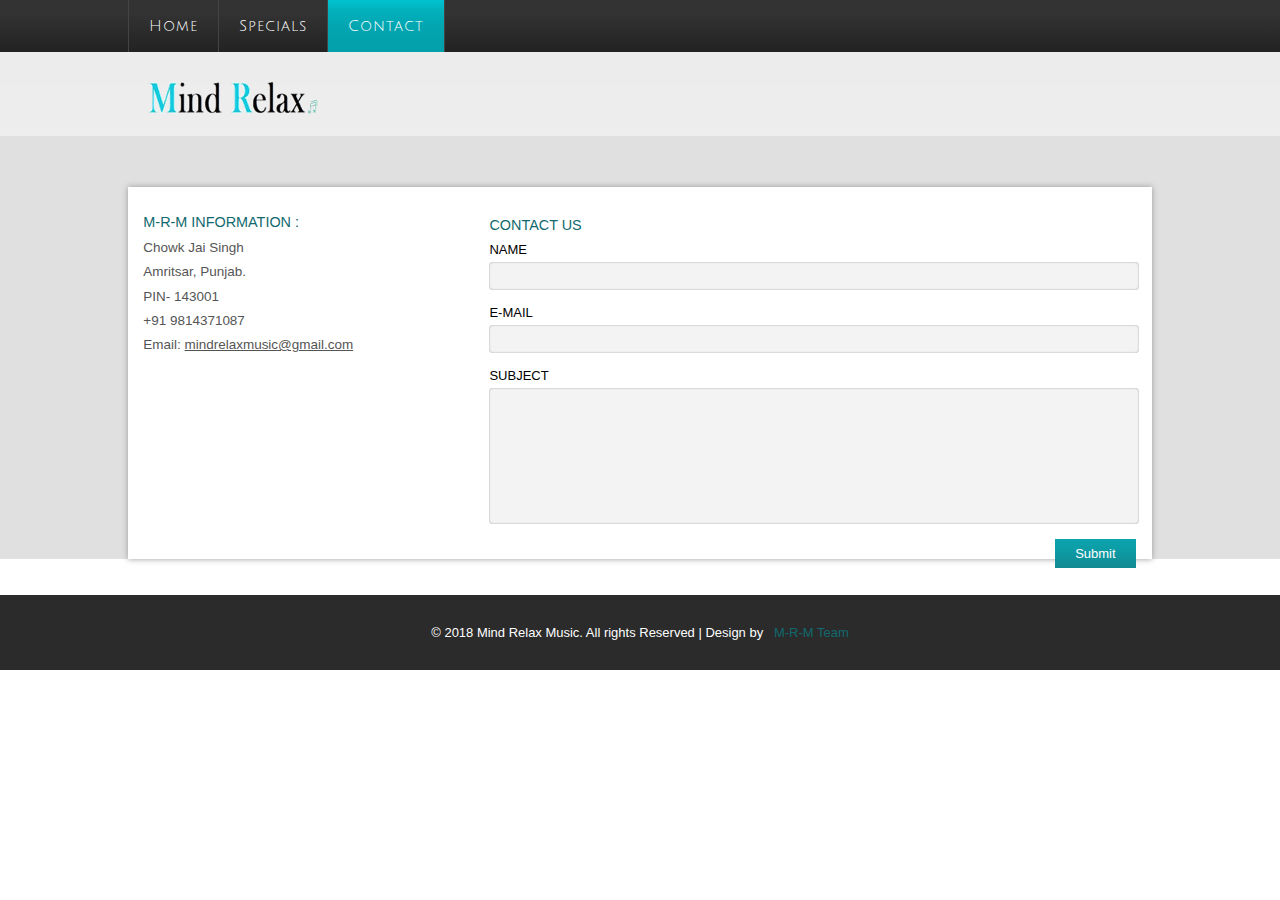
<file: contact.html>
<!DOCTYPE HTML>
<html>
<head>
    <title>Mind Relax Music</title>
<meta http-equiv="Content-Type" content="text/html; charset=utf-8" />
<meta name="viewport" content="width=device-width, initial-scale=1, maximum-scale=1">
<link href="css/style.css" rel="stylesheet" type="text/css" media="all" />
<link href='//fonts.googleapis.com/css?family=Julius+Sans+One' rel='stylesheet' type='text/css'>
</head>
<body>
<div class="menu-bg">
<div class="wrap">
	<div class="menu">
    	<ul class="nav">
           <li><a href="index.html">Home</a></li>
           <!-- <li ><a href="artists.html">Artists</a></li> -->
           <li><a href="specials.html">Specials</a></li>
           <li class="active"><a href="contact.html">Contact</a></li>
        </ul>
	</div>
<!-- 	<div class="soc-icons">
		<ul>
			<li><a href="">Get In Touch&nbsp;</a></li>
			<li><a href=""><img src="images/facebook.png" /></a></li>
			<li><a href=""><img src="images/twitter.png" /></a></li>
			<li><a href=""><img src="images/gplus.png" /></a></li>
		</ul>
	</div> -->
	<div class="clear"></div>
</div>
</div>
<div class="header-bg">
<div class="wrap">
<div class="header">
	<div class="logo">
		<a href="index.html"><img src="images/logo2.png" alt="" title="Mind Relax Music"></a>
	</div>
<!-- 	<div class="shopping_cart">
		<div class="cart">
			<a href="#" title="View my shopping cart" rel="nofollow">
				<strong class="opencart"> </strong>
				<span class="cart_title">Cart</span>
				<span class="no_product">(empty)</span>
			</a>
		</div>
	</div>
	<div class="foot-search">
			<form>
				<input type="text" value="keyword here" onfocus="this.value = '';" onblur="if (this.value == '') {this.value = 'keyword here';}">
				<input type="submit" value="Search">
			  </form>
		  </div> -->
   <div class="clear"></div>
</div>
</div>
</div>
<div class="content-bg">
<div class="wrap">
<div class="main">
<div class="section group">				
		<div class="col span_1_of_3">
 
      		<div class="company_address">
			  	<h3>M-R-M Information :</h3>	
			  	<p>Chowk Jai Singh</p>
				<p>Amritsar, Punjab.</p>
				<p>PIN- 143001</p>
				<p>+91 9814371087</p>
				<p>Email: <a href=""><span>mindrelaxmusic@gmail.com</span></a></p>
			</div>
		</div>				
		<div class="col col1 span_2_of_4">
			  <div class="contact-form">
			  	<h3>Contact Us</h3>
				    <form action="contactsave.html">
				    	<div>
					    	<span><label>NAME</label></span>
					    	<span><input type="text" value="" required=""></span>
					    </div>
					    <div>
					    	<span><label>E-MAIL</label></span>
					    	<span><input type="email" value="" required=""></span>
					    </div>
					 
					    <div>
					    	<span><label>SUBJECT</label></span>
					    	<span><input type="textarea" required=""></span>
					    </div>
					   <div>
					   		<span><input type="submit" value="Submit"></span>
					  </div>
	     	    </form>
		    </div>
  		</div>				
</div>
<div class="clear"></div>
</div>
</div>
</div><br><br>

    <div class="footer1-bg">
        <div class="wrap">
            <div class="copy">
                <p>© 2018 Mind Relax Music. All rights Reserved | Design by &nbsp;
                    <a href="">M-R-M Team</a>
                </p>
            </div>
        </div>
    </div>
</div>
</body>
</html>
</file>
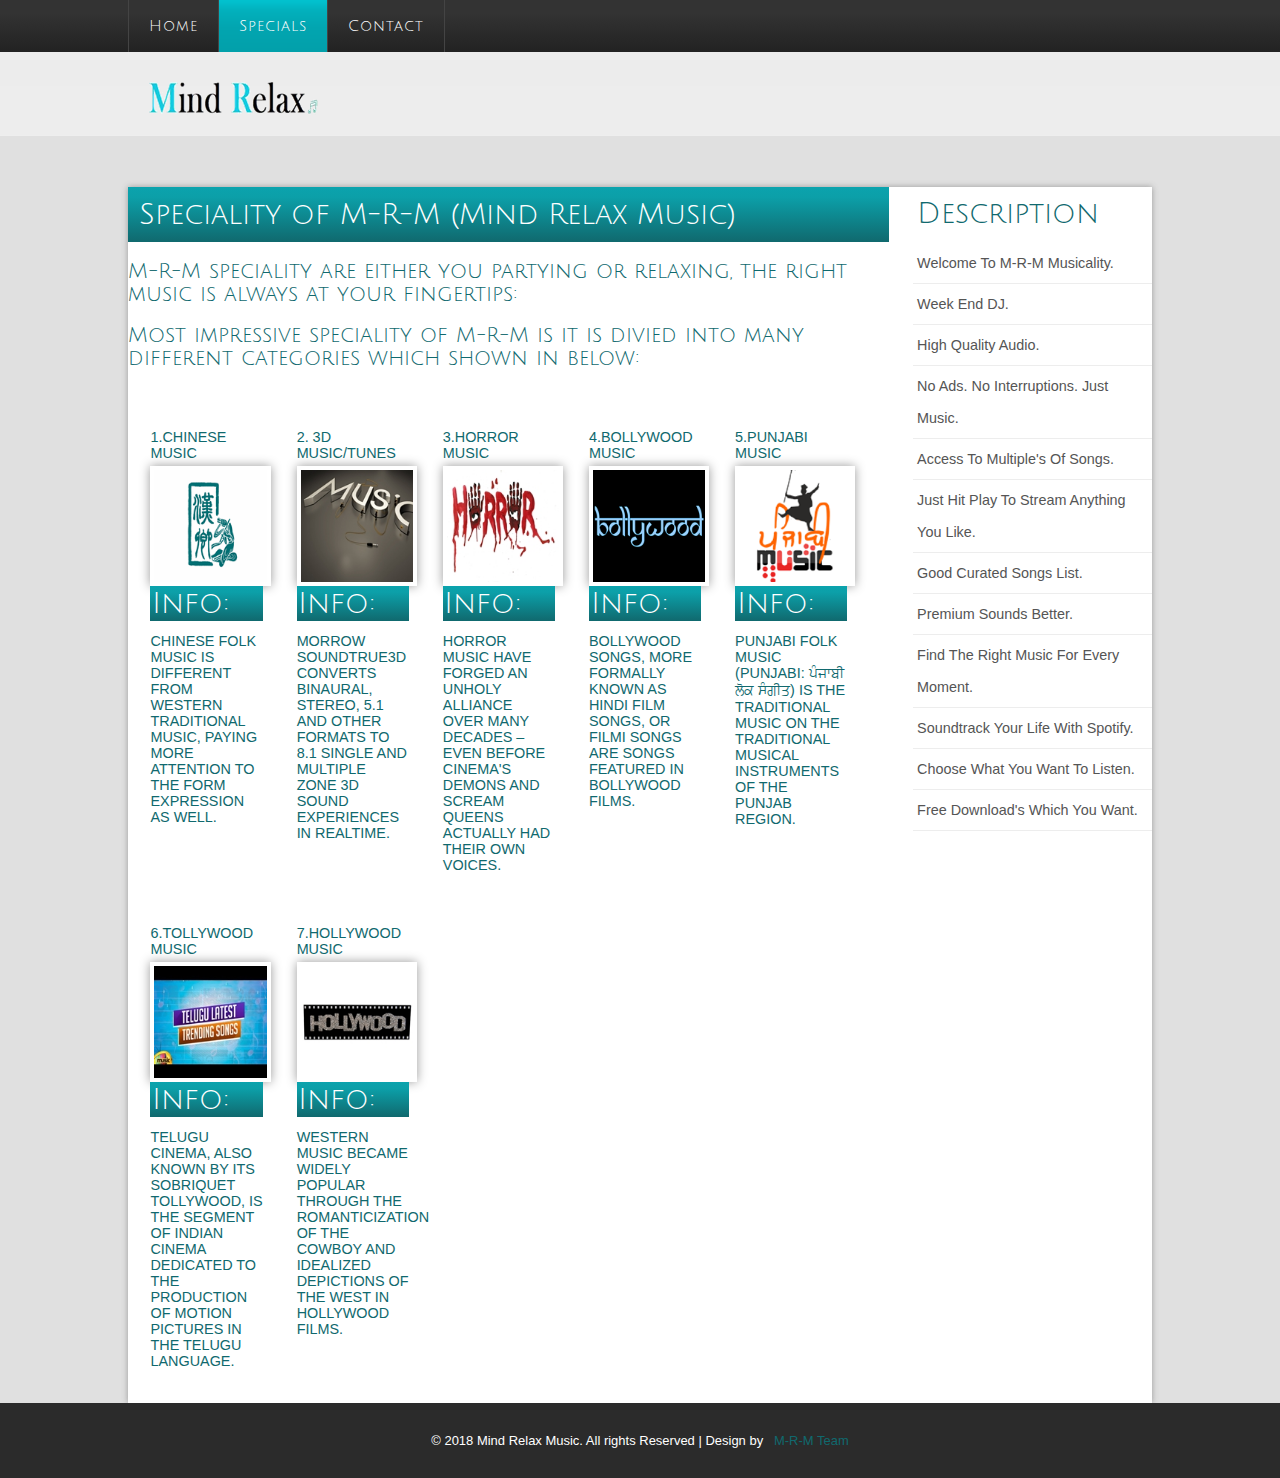
<file: specials.html>
<!DOCTYPE HTML>
<html>
<head>
    <title>Mind Relax Music</title>
        <link rel="shortcut icon" href="/static/images/favicon.ico" />
        
<meta http-equiv="Content-Type" content="text/html; charset=utf-8" />
<meta name="viewport" content="width=device-width, initial-scale=1, maximum-scale=1">
<link href="css/style.css" rel="stylesheet" type="text/css" media="all" />
<link href='//fonts.googleapis.com/css?family=Julius+Sans+One' rel='stylesheet' type='text/css'>
</head>
<body>
<div class="menu-bg">
<div class="wrap">
	<div class="menu">
    	<ul class="nav">
           <li><a href="index.html">Home</a></li>
           <!-- <li><a href="artists.html">Artists</a></li> -->
           <li   class="active"><a href="specials.html">Specials</a></li>
           <li><a href="contact.html">Contact</a></li>
        </ul>
	</div>
	<!-- <div class="soc-icons">
		<ul>
			<li><a href="">Get In Touch&nbsp;</a></li>
			<li><a href=""><img src="images/facebook.png" /></a></li>
			<li><a href=""><img src="images/twitter.png" /></a></li>
			<li><a href=""><img src="images/gplus.png" /></a></li>
		</ul>
	</div> -->
	<div class="clear"></div>
</div>
</div>
<div class="header-bg">
<div class="wrap">
<div class="header">
	<div class="logo">
		<a href="index.html"><img src="images/logo2.png" alt="" title="Mind Relax Music"></a>
	</div>
	<!-- <div class="shopping_cart">
		<div class="cart">
			<a href="#" title="View my shopping cart" rel="nofollow">
				<strong class="opencart"> </strong>
				<span class="cart_title">Cart</span>
				<span class="no_product">(empty)</span>
			</a>
		</div>
	</div>
	<div class="foot-search">
			<form>
				<input type="text" value="keyword here" onfocus="this.value = '';" onblur="if (this.value == '') {this.value = 'keyword here';}">
				<input type="submit" value="Search">
			  </form>
		  </div> -->
   <div class="clear"></div>
</div>
</div>
</div>
<div class="content-bg">
<div class="wrap">

<div class="main">

<div class="content">
	<h2 >Speciality of M-R-M (Mind Relax Music)</h2><br>
	<h5 style="color: #10696E; 	font-size: 1.3em; 	font-family: 'Julius Sans One' ">M-R-M speciality are either you partying or relaxing, the right music is always at your fingertips:</h5><br>
	<h5 style="color: #10696E; 	font-size: 1.3em; 	font-family: 'Julius Sans One' ">Most impressive speciality of M-R-M is it is divied into many different categories which shown in below:</h5><br>
	<div class="select">
	<!-- 	<select id="selectPrductSort">
			<option value="" selected="selected">Price Drop</option>
			<option value="">Price: lowest</option>
			<option value="">Price: highest</option>
			<option value="">Product Name: Z to A</option>
			<option value="">Product Name: Z to A</option>
			<option value="">In-stock</option>
		</select> -->
		<div class="section group example">
				<div class="grid_1_of_2 images_1_of_2">
					<h3>1.Chinese Music</h3>

				  	<img src="images/chi.gif" alt="" />
				  	<h2>Info:</h2>
				  <h3>Chinese folk music is different from western traditional music, paying more attention to the form expression as well.</h3>
					
 				</div>
				<div class="grid_1_of_2 images_1_of_2">
					<h3>2.   3D Music/Tunes</h3>
				  	<img src="images/3d.jpg" alt="" />
				  	<h2>Info:</h2>
				  <h3>Morrow SoundTrue3D converts binaural, stereo, 5.1 and other formats to 8.1 single and multiple zone 3D sound experiences in realtime.</h3>
					
 				</div>
					<div class="grid_1_of_2 images_1_of_2">
					<h3>3.Horror Music</h3>
				  	<img src="images/horror.jpg" alt="" />
				  					  	<h2>Info:</h2>
				  <h3> Horror Music have forged an unholy alliance over many decades – even before cinema's demons and scream queens actually had their own voices.	</h3>
					
 				</div>
				<div class="grid_1_of_2 images_1_of_2">
					<h3>4.Bollywood Music</h3>
				  	<img src="images/bolly.png" alt="" />
				  					  	<h2>Info:</h2>
				  <h3>Bollywood songs, more formally known as Hindi film songs, or filmi songs are songs featured in Bollywood films.</h3>
					
 				</div>
					<div class="grid_1_of_2 images_1_of_2">
					<h3>5.Punjabi Music</h3>
				  	<img src="images/punjabi.png" alt="" />
				  					  	<h2>Info:</h2>
				  <h3>Punjabi folk music (Punjabi: ਪੰਜਾਬੀ ਲੋਕ ਸੰਗੀਤ) is the traditional music on the traditional musical instruments of the Punjab region.</h3>
					
 				</div>		
			</div>
				<div class="section group example">
					<div class="grid_1_of_2 images_1_of_2">
					<h3>6.Tollywood Music</h3>
				  	<img src="images/tolly.jpg" alt="" />
				  					  	<h2>Info:</h2>
				  <h3>Telugu cinema, also known by its sobriquet Tollywood, is the segment of Indian cinema dedicated to the production of motion pictures in the Telugu language.</h3>
					
 				</div>	
					<div class="grid_1_of_2 images_1_of_2">
					<h3>7.Hollywood Music</h3>
				  	<img src="images/hollywood.jpg" alt="" />
				  					  	<h2>Info:</h2>
				  <h3>Western music became widely popular through the romanticization of the cowboy and idealized depictions of the west in Hollywood films.</h3>
					
 				</div>	
		<!-- 		<div class="grid_1_of_2 images_1_of_2">
				  	 <a href="details.html"><img src="images/pic14.jpg" alt="" /></a>
				 	  <a href="details.html"><h3>Simply dummy</h3></a>
					  <span class="price"><sup>$32.88</sup><sub>pm</sub></span>
				     <div class="button"><span><a href="#">Add to Cart</a></span></div>
				</div>
				<div class="grid_1_of_2 images_1_of_2">
				  	<a href="details.html"><img src="images/pic6.jpg" alt="" /></a>
				 	  <a href="details.html"><h3>Simply dummy</h3></a>
					 <span class="price"><sup>$32.88</sup><sub>pm</sub></span>
				     <div class="button"><span><a href="#">Add to Cart</a></span></div>
				</div>
				<div class="grid_1_of_2 images_1_of_2">
				  	 <a href="details.html"><img src="images/pic1.jpg" alt="" /></a>
				 	  <a href="details.html"><h3>Simply dummy</h3></a>
				 	  <span class="price"><sup>$32.88</sup><sub>pm</sub></span>
				     <div class="button"><span><a href="#">Add to Cart</a></span></div>
				</div> -->
			</div>	
	</div>
</div>
             <div class="sidebar">
                    <div class="sidebar-list">
                        <h2>Description</h2>
                        <ul>
                            <li>
                                <a href="#">Welcome To M-R-M Musicality.</a>
                            </li>
                            <li>
                                <a href="#">Week End DJ.</a>
                            </li>
                            <li>
                                <a href="#">High Quality Audio.</a>
                            </li>
                            <li>
                                <a href="#">No ads. No interruptions. Just music.</a>
                            </li>
                            <li>
                                <a href="#">Access to Multiple's of songs.</a>
                            </li>
                            <li>
                                <a href="#">Just hit play to stream anything you like.</a>
                            </li>
                            <li>
                                <a href="#">Good curated songs list.</a>
                            </li>
                            <li>
                                <a href="#">Premium sounds better.</a>
                            </li>
                             <li>
                                <a href="#">Find the right music for every moment.</a>
                            </li>
                            <li>
                                <a href="#">Soundtrack your life with Spotify.</a>
                            </li>
                              <li>
                                <a href="#">Choose what you want to listen.</a>
                            </li>
                               <li>
                                <a href="#">Free Download's which you want.</a>
                            </li>
                     
                        </ul>
                    </div>
                </div>
                <div class="clear"></div>
            </div>
        </div>
    </div>

    <div class="footer1-bg">
        <div class="wrap">
            <div class="copy">
                <p>© 2018 Mind Relax Music. All rights Reserved | Design by &nbsp;
                    <a href="">M-R-M Team</a>
                </p>
            </div>
        </div>
    </div>
</body>
</html>
</file>
<file: css/style.css>
/*
Author: W3layout
Author URL: http://w3layouts.com
License: Creative Commons Attribution 3.0 Unported
License URL: http://creativecommons.org/licenses/by/3.0/
*/
/* reset */
html,body,div,span,applet,object,iframe,h1,h2,h3,h4,h5,h6,p,blockquote,pre,a,abbr,acronym,address,big,cite,code,del,dfn,em,img,ins,kbd,q,s,samp,small,strike,strong,sub,sup,tt,var,b,u,i,dl,dt,dd,ol,nav ul,nav li,fieldset,form,label,legend,table,caption,tbody,tfoot,thead,tr,th,td,article,aside,canvas,details,embed,figure,figcaption,footer,header,hgroup,menu,nav,output,ruby,section,summary,time,mark,audio,video{margin:0;padding:0;border:0;font-size:100%;font:inherit;vertical-align:baseline;}
article, aside, details, figcaption, figure,footer, header, hgroup, menu, nav, section {display: block;}
ol,ul{list-style:none;margin:0;padding:0;}
blockquote,q{quotes:none;}
blockquote:before,blockquote:after,q:before,q:after{content:'';content:none;}
table{border-collapse:collapse;border-spacing:0;}
/* start editing from here */
a{text-decoration:none;}
.txt-rt{text-align:right;}/* text align right */
.txt-lt{text-align:left;}/* text align left */
.txt-center{text-align:center;}/* text align center */
.float-rt{float:right;}/* float right */
.float-lt{float:left;}/* float left */
.clear{clear:both;}/* clear float */
.pos-relative{position:relative;}/* Position Relative */
.pos-absolute{position:absolute;}/* Position Absolute */
.vertical-base{	vertical-align:baseline;}/* vertical align baseline */
.vertical-top{	vertical-align:top;}/* vertical align top */
.underline{	padding-bottom:5px;	border-bottom: 1px solid #eee; margin:0 0 20px 0;}/* Add 5px bottom padding and a underline */
nav.vertical ul li{	display:block;}/* vertical menu */
nav.horizontal ul li{	display: inline-block;}/* horizontal menu */
img{max-width:100%;}
/*end reset*/
body {
	 font-family:"arial", verdana Helvetica, sans-serif;
}
.wrap{
	width: 80%;
	margin: 0 auto;
}
/*menu-bg*/
.menu-bg,.footer-bg{
	background: rgb(51,51,51); /* Old browsers */
	background: -moz-linear-gradient(top,  rgba(51,51,51,1) 25%, rgba(34,34,34,1) 100%); /* FF3.6+ */
	background: -webkit-gradient(linear, left top, left bottom, color-stop(25%,rgba(51,51,51,1)), color-stop(100%,rgba(34,34,34,1))); /* Chrome,Safari4+ */
	background: -webkit-linear-gradient(top,  rgba(51,51,51,1) 25%,rgba(34,34,34,1) 100%); /* Chrome10+,Safari5.1+ */
	background: -o-linear-gradient(top,  rgba(51,51,51,1) 25%,rgba(34,34,34,1) 100%); /* Opera 11.10+ */
	background: -ms-linear-gradient(top,  rgba(51,51,51,1) 25%,rgba(34,34,34,1) 100%); /* IE10+ */
	background: linear-gradient(to bottom,  rgba(51,51,51,1) 25%,rgba(34,34,34,1) 100%); /* W3C */
	filter: progid:DXImageTransform.Microsoft.gradient( startColorstr='#333333', endColorstr='#222222',GradientType=0 ); /* IE6-9 */
}
.menu{
	float:left;
}
.nav {
    clear: both;
    font-size: 12px;
    padding:0px;
    position: relative;
    z-index: 999;
}
.nav li:nth-child(1){
	 border-left: 1px ridge rgb(68, 68, 68);
}
.nav li {
    float: left;
    position: relative;
    border-right: 1px ridge rgb(68, 68, 68);
}
.nav li.active{
	background: url('../images/nav-bg.png');
}
.nav li a {
	letter-spacing:1px;
	font-family: 'Julius Sans One', sans-serif;
	color: #FFFFFF;
	font-size: 1.24em;
	display: block;
	float: left;
	font-weight: normal;
	padding: 18px 20px;
	position: relative;
	text-decoration: none;
}
.nav li:hover > a {
    color: #fefefe;
}
.nav li:hover, .nav a:focus, .nav a:hover, .nav a:active{
	background: #029DA7;
    outline: 0 none;
}
/*---soc-icons---*/
.soc-icons{
	margin-top:0.4%;
	float: right;
}
.soc-icons ul li{
	vertical-align:middle;
	display: inline-block;
} 
.soc-icons ul li a{
	color:#fff;
	font-size:1em;
	font-family: 'Julius Sans One', sans-serif;
	display: block;
} 
.soc-icons ul li a img:hover{
	opacity: 0.6;
}
/*header*/
.header-bg{
	background: url('../images/header.png');
}
.logo{
	float:left;
}
.foot-search {
	float:right;
	width:46%;
	margin-top: 2%;
}
.foot-search form{
	width:100%;
}
.foot-search input[type="text"] {
	font-size: 12px;
	width: 36.33%;
	outline: none;
	padding: 10px;
	-webkit-appearance: none;
	border: 1px solid #cdcdd2;
	background: #f7f7f9;
	color: #b0b0b2;
}
.foot-search input[type="submit"] {
	font-family: 'Julius Sans One', sans-serif;
	background: url('../images/btn.png') repeat-x 0 0 #10696E;
	border: none;
	padding: 10px;
	color: #fff;
	cursor: pointer;
	font-size:0.98em;
	text-transform:capitalize;
}
.foot-search input[type="submit"]:hover{
	background-position: 0 -32px;
	text-decoration: none !important;
	-webkit-transition: background .2s ease;
	-moz-transition: background .2s ease;
	-ms-transition: background .2s ease;
	-o-transition: background .2s ease;
	transition: background .2s ease;
}
.shopping_cart{
	float:right;
	width: 18.33%;
	margin-top:2%;
	position:relative;
	padding: 0 0 0 46px;
	background: url(../images/header_cart.png) 0 0 no-repeat;
	z-index: 99;
	-webkit-box-sizing: border-box;
	-moz-box-sizing: border-box;
	box-sizing: border-box;
	cursor:pointer;
}
.cart{
	height: 38px;
	padding: 0 0 0 10px;
	background: #EDEDED;
	border: 1px solid #CECECE;
	border-left: none;
	line-height: 36px;
	-webkit-border-radius: 0 2px 2px 0;
	border-radius: 0 2px 2px 0;
	-webkit-box-sizing: border-box;
	-moz-box-sizing: border-box;
	box-sizing: border-box;
}
.shopping_cart .cart .opencart {
	width: 7px;
	height: 5px;
	display: block;
	/*background: url(../images/header_arrow.png) 0 0 no-repeat;*/
	position: absolute;
	right: 11px;
	top: 19px;
}
.shopping_cart span.cart_title{
	font-size:13px;
	font-weight:bold;
	color: #4F4F4F;
}
.shopping_cart span.no_product{
	font-size:1em;
	font-weight:bold;
	color: #10696E;
}
.wrapper-dropdown.active .dropdown{
	border-bottom: 1px solid rgba(0, 0, 0, 0.2);
	max-height: 400px;
	width: 95px;
	z-index: 1;
	background: #70389C;
}
/*slider*/
.slider-bg{
	background: #eaeaea;
	border-top: 1px solid rgb(223, 223, 223);
}
/*--Slider--*/
.container{
	margin-top: 6%;
}
.dg-container{
	width: 100%;
	height: 400px;
	position: relative;
	background: url(../images/h-bg.png);
}
.flipster li{
	width: 482px;
	height: 316px;
	display: block;
	position: absolute;
	left: 0;
	top: 0;
		background: transparent url(../images/browser.png) no-repeat top left;
	box-shadow: 0px 10px 20px rgba(0,0,0,0.3);
}
.flipster li img{
	display: block;
	padding: 41px 0px 0px 1px;
}
.dg-wrapper a div{
	font-style: italic;
	text-align: center;
	line-height: 50px;
	text-shadow: 1px 1px 1px rgba(255,255,255,0.5);
	color: #333;
	font-size: 16px;
	width: 100%;
	bottom: -55px;
	display: none;
	position: absolute;
}
.dg-wrapper a.dg-center div{
	display: block;
}
.dg-container nav{
	width: 58px;
	position: absolute;
	z-index: 1000;
	bottom: 40px;
	left: 50%;
	margin-left: -29px;
}
/*end slider*/
/*content*/
.content-bg{
	background: #e0e0e0;
	padding: 4% 0 0;
}
.main{
	background:#ffffff;
	box-shadow: 0px 0px 6px #999;
}
.content{
	width:74.33%;
	float: left;
	margin-right: 3.33%;
}
.sidebar{
	float: right;
	width:21.33%;
}
/*  GRID OF THREE   ============================================================================= */
.section {
	clear: both;
	padding: 0px;
	margin: 0px;
}
.group:before,
.group:after {
    content:"";
    display:table;
}
.group:after {
    clear:both;
}
.group {
    zoom:1;
}
.grid_1_of_3{
	display: block;
	float:left;
	margin: 1% 0 1% 1.6%;
}
.images_1_of_3 {
	width: 15.2%;
	padding:1.5%; 
}
.images_1_of_3  img ,.images_3_of_1 img ,.images_1_of_2 img ,.det-pic img,.item img,.grid-img1 img{
	cursor:pointer;
	background: #fff;
	padding: 4px;
	box-shadow: 0px 0px 10px #999;
	max-width:100%;
	display:block;
}
.images_1_of_3  img:hover,.images_3_of_1 img:hover,.images_1_of_2 img:hover,.det-pic img:hover,.item img:hover,.grid-img1 img:hover{
	background: rgb(36, 148, 155);
}
.images_1_of_3  h3,.span_2_of_3  h3,.det-para h3,.images_1_of_2  h3,.contact_info h3,.company_address h3 ,.span_2_of_4  h3,.single h3{
	color:#10696E;
	margin-top:0.8em;
	margin-bottom:0.3em;
	font-size:1.1em;
	text-transform: uppercase;
}
.images_1_of_3  p ,.span_2_of_3  p,.det-para p,.images_1_of_2  p,.single p{
	font-size:0.8425em;
	padding:0.2em 0 0.8em; 
	color: #555;
	line-height: 1.8em;
}
/***** Media Quries *****/
@media only screen and (max-width: 1024px) {
	.wrap{
		width:90%;
	}	
}
/*  GO FULL WIDTH AT LESS THAN 640 PIXELS */
@media only screen and (max-width: 640px) {
	
	.wrap{
		width:95%;
	}
	.grid_1_of_3{ 
		margin: 2% 0 2% 0%;
	}
	
	.images_1_of_3 {
		width:94%;
		padding:3%;
	}
}
/*  GO FULL WIDTH AT LESS THAN 480 PIXELS */
@media only screen and (max-width: 480px) {
	
	.wrap{
		width:95%;
	}
	.grid_1_of_3{ 
		margin: 2% 0 2% 0%;
	}	
	.images_1_of_3 {
		width:92%;
		padding:4%;
	}
}
/*content-style*/
.content h2{
	background: rgb(11,163,173); /* Old browsers */
	background: -moz-linear-gradient(top,  rgba(11,163,173,1) 0%, rgba(12,159,168,1) 19%, rgba(16,105,110,1) 100%); /* FF3.6+ */
	background: -webkit-gradient(linear, left top, left bottom, color-stop(0%,rgba(11,163,173,1)), color-stop(19%,rgba(12,159,168,1)), color-stop(100%,rgba(16,105,110,1))); /* Chrome,Safari4+ */
	background: -webkit-linear-gradient(top,  rgba(11,163,173,1) 0%,rgba(12,159,168,1) 19%,rgba(16,105,110,1) 100%); /* Chrome10+,Safari5.1+ */
	background: -o-linear-gradient(top,  rgba(11,163,173,1) 0%,rgba(12,159,168,1) 19%,rgba(16,105,110,1) 100%); /* Opera 11.10+ */
	background: -ms-linear-gradient(top,  rgba(11,163,173,1) 0%,rgba(12,159,168,1) 19%,rgba(16,105,110,1) 100%); /* IE10+ */
	background: linear-gradient(to bottom,  rgba(11,163,173,1) 0%,rgba(12,159,168,1) 19%,rgba(16,105,110,1) 100%); /* W3C */
	filter: progid:DXImageTransform.Microsoft.gradient( startColorstr='#0ba3ad', endColorstr='#10696e',GradientType=0 ); /* IE6-9 */
	padding: 1.5%;
	text-align:left;
	font-size:1.8em;
	color: #fff;
	font-family: 'Julius Sans One', sans-serif;
}
.content h2.bg ,.text-h1 h2{
	background: rgb(119,119,119); /* Old browsers */
	background: -moz-linear-gradient(top,  rgba(119,119,119,1) 0%, rgba(102,102,102,1) 66%, rgba(85,85,85,1) 100%); /* FF3.6+ */
	background: -webkit-gradient(linear, left top, left bottom, color-stop(0%,rgba(119,119,119,1)), color-stop(66%,rgba(102,102,102,1)), color-stop(100%,rgba(85,85,85,1))); /* Chrome,Safari4+ */
	background: -webkit-linear-gradient(top,  rgba(119,119,119,1) 0%,rgba(102,102,102,1) 66%,rgba(85,85,85,1) 100%); /* Chrome10+,Safari5.1+ */
	background: -o-linear-gradient(top,  rgba(119,119,119,1) 0%,rgba(102,102,102,1) 66%,rgba(85,85,85,1) 100%); /* Opera 11.10+ */
	background: -ms-linear-gradient(top,  rgba(119,119,119,1) 0%,rgba(102,102,102,1) 66%,rgba(85,85,85,1) 100%); /* IE10+ */
	background: linear-gradient(to bottom,  rgba(119,119,119,1) 0%,rgba(102,102,102,1) 66%,rgba(85,85,85,1) 100%); /* W3C */
	filter: progid:DXImageTransform.Microsoft.gradient( startColorstr='#777777', endColorstr='#555555',GradientType=0 ); /* IE6-9 */
}
.price{
	font-size:1em;
	color:#444;
}
.price sub{
	font-size:0.8em;
}
.btn{
	margin:12% 0 6%;
}
.btn a,.btn1 a,.span_2_of_3 .button a,.s-para .button a,.images_1_of_2 .button a,.contact-form input[type="submit"],.det-para .button a {
	font-size:0.84em;
	background: url('../images/btn.png') repeat-x 0 0 #10696E;
	border: none;
	padding: 8px;
	color: #fff;
	cursor: pointer;
	text-transform: capitalize;
}
.btn a:hover,.btn1 a:hover,.span_2_of_3 .button a:hover,.s-para .button a:hover,.images_1_of_2 .button a:hover,.contact-form input[type="submit"]:hover,.det-para .button a:hover{
	background-position: 0 -32px;
	text-decoration: none !important;
	-webkit-transition: background .2s ease;
	-moz-transition: background .2s ease;
	-ms-transition: background .2s ease;
	-o-transition: background .2s ease;
	transition: background .2s ease;
}
/*sidebar*/
.sidebar h2{
	margin:3% 0;
	padding: 1.5%;
	text-align: left;
	font-size: 1.8em;
	color: #10696E;
	font-family: 'Julius Sans One', sans-serif;
}
.sidebar-list ul{
	margin-top: 4%;
}
.sidebar-list ul li{
	display: inherit;
	line-height: 2.0em;
}
.sidebar-list ul li a{
	padding:4px;
	display:block;
	font-size:0.9em;
	color:#555;
	text-transform:capitalize;
	border-bottom: 1px solid #ededed;
}
.sidebar-list ul li a:hover{
	color: #10696E;
	background: rgb(235, 235, 235);
}
/*footer-style*/
/*  GRID OF Four   ============================================================================= */
.section {
	clear: both;
	padding: 0px;
	margin: 0px;
}
.group:before,
.group:after {
    content:"";
    display:table;
}
.group:after {
    clear:both;
}
.group {
    zoom:1;
}
.grid_1_of_4{
	display: block;
	float:left;
	margin: 1% 0 1% 1.6%;
}
.grid_1_of_4:first-child { 
	margin-left: 0; 
} 
.images_1_of_4 {
	width: 20.8%;
	padding:1.5%; 
}
.images_1_of_4 p a img{
	float: left;
	margin-right: 4%;
	margin-top: 1.6%;
}
.images_1_of_4  h3{
	padding: 1.5%;
	margin-bottom:4%;
	text-align: left;
	font-size: 1.8em;
	color: #fff;
	font-family: 'Julius Sans One', sans-serif;
}
.images_1_of_4  p {
	font-size: 0.8425em;
	color: rgba(219, 251, 255, 0.5);
	line-height: 1.8em;
}
.images_1_of_4  p a{
	font-size: 0.9em;
	color: rgba(219, 251, 255, 0.5);
	line-height: 1.6em;
	vertical-align: top;
}
.top{
	margin-top: 4%;	
}
.f-nav li{
	display:inline;
}
.f-nav li img{
	margin-right:8px;
	vertical-align: middle;
}
.f-nav li img:hover{
	opacity: 0.6;
}
.f-nav li a{
	display:block;
	font-size: 0.8425em;
	color:  rgba(219, 251, 255, 0.5);
	line-height: 3.6em;
}
.f-nav li a:hover,.images_1_of_4  p a:hover{
	color:rgb(7, 134, 141);
	text-decoration:none;
}
/***** Media Quries *****/
@media only screen and (max-width: 1024px) {
	.wrap{
		width:90%;
	}
	span.text {
		font-size: 0.9em;
	}
	.price {
		font-size: 0.9em;
	}
	.foot-search {
		width: 30%;
	}
	.shopping_cart {
		width: 24.33%;
	}
}
@media only screen and (max-width: 800px) {
	.wrap{
		width:90%;
	}
	.foot-search {
		width: 30%;
	}
	.shopping_cart {
		width: 24.33%;
	}
	span.text {
		font-size: 0.9em;
	}	
	.price {
		font-size: 0.9em;
	}
	.nav li a {
		padding: 18px 8px;
		font-size: 0.9em;
	}
	.soc-icons ul li a {
		font-size: 0.8em;
	}
}
/*  GO FULL WIDTH AT LESS THAN 640 PIXELS */
@media only screen and (max-width: 640px) {
	
	.wrap{
		width:95%;
	}
	.grid_1_of_4{ 
		margin: 2% 0 2% 0%;
	}	
	.images_1_of_4 {
		width:94%;
		padding:3%;
	}
	span.text {
		font-size: 0.9em;
	}	
	.price {
		font-size: 0.9em;
	}
	.nav li a {
		padding: 18px 8px;
		font-size: 0.9em;
	}
	.soc-icons ul li a {
		font-size: 0.8em;
	}
	.foot-search {
		float: none;	
		width: 100%;
	}
	.cart {
		float: none;
	}
	.shopping_cart {
		width: 100%;
		margin-top: 0;
	}
	.foot-search input[type="text"] {
		font-size: 12px;
		width: 76.33%;
	}
	.header{
		margin-top: -2%;
	}
	.content{
		float: none;
		width:100%;
	}
	.sidebar{
		float: none;
		width: 100%;
	}
}
/*  GO FULL WIDTH AT LESS THAN 480 PIXELS */
@media only screen and (max-width: 480px) {
	
	.wrap{
		width:95%;
	}
	.grid_1_of_4{ 
		margin: 2% 0 2% 0%;
	}	
	.images_1_of_4 {
		width:92%;
		padding:4%;
	}
	span.text {
		font-size: 0.9em;
	}	
	.price {
		font-size: 0.9em;
	}
	.nav li a {
		padding: 18px 8px;
		font-size: 0.9em;
	}
	.soc-icons ul li a {
		font-size: 0.8em;
	}
	.foot-search {
		float: none;	
		width: 100%;
	}
	.cart {
		float: none;
	}
	.shopping_cart {
		width: 100%;
		margin-top: 0;
	}
	.foot-search input[type="text"] {
		font-size: 12px;
		width: 74.33%;
	}
	.header{
		margin-top: -2%;
	}
	.content{
		float: none;
		width:100%;
	}
	.sidebar{
		float: none;
		width: 100%;
	}
}
/*footer1*/
.footer1-bg{
	background:rgb(43, 43, 43);
}
.copy{
	padding: 30px 0;
	text-align: center;
}
.copy p{
	font-size: 0.812em;
	color:#fff;
}
.copy p a{
	color:#10696E;
}
.copy p a:hover{
	text-decoration: underline;	
}
/*specials*/
/*  GRID OF Content with Image   ============================================================================= */
.image {
	clear: both;
	padding: 0px;
	margin: 0px;
	padding:1.5%;
}
.group:before,
.group:after {
    content:"";
    display:table;
}
.group:after {
    clear:both;
}
.group {
    zoom:1;
}
.grid {
	display: block;
	float:left;
	margin: 0% 0 0% 1.6%;
}
.grid:first-child { margin-left: 0; }

.images_3_of_1 {
	width:17.2%;
}
.span_2_of_3{
	width: 78.1%;
}
.images_3_of_1  img {
	max-width:100%;
	display:block;
}
.span_2_of_3  h3{
	margin-top: 0;
}
/***** Media Quries *****/
@media only screen and (max-width: 1024px) {
	.wrap{
		width:90%;
	}	
}

/*  GO FULL WIDTH AT LESS THAN 640 PIXELS */
@media only screen and (max-width: 640px){
	.wrap{
		width:95%;
	}
	.image{
		padding:3%;
	}
	.grid {
		margin:0;
	}	
	.images_3_of_1 {
		width:100%;	
		padding:2% 0 2% 0;	
	}
	.span_2_of_3 {
		width:100%;
	}
}

/*  GO FULL WIDTH AT LESS THAN 480 PIXELS */
@media only screen and (max-width: 480px) {
	
	.wrap{
		width:95%;
	}
	.image{
		padding:4%;
	}
	.grid {
		margin:0;
	}	
	.images_3_of_1 {
		width:100%;
		padding:2% 0 2% 0;		
	}
	.span_2_of_3 {
		width:100%;
	}
}
/*music*/
.select{
	padding: 1.5%;
}
/*  GRID OF TWO   ============================================================================= */
.section {
	clear: both;
	padding: 0px;
	margin: 0px;
}
.group:before,
.group:after {
    content:"";
    display:table;
}
.group:after {
    clear:both;
}
.group {
    zoom:1;
}
.grid_1_of_2{
	display: block;
	float:left;
	margin: 1% 0 1% 1.6%;
}
.grid_1_of_2:first-child {
	 margin-left: 0;
} 
.images_1_of_2 {
	width: 15.2%;
	padding:1.5%;
}
.images_1_of_2  img {
	max-width:100%;
}
.grid_1_of_2 .button{
	margin-top: 10%;
}
/***** Media Quries *****/
@media only screen and (max-width: 1024px) {
	.wrap{
		width:90%;
	}	
}
/*  GO FULL WIDTH AT LESS THAN 640 PIXELS */
@media only screen and (max-width: 640px) {
		
.wrap{
		width:95%;
	}
	.grid_1_of_2{ 
		margin: 2% 0 2% 0%;
	}
	
	.images_1_of_2 {
		width:94%;
		padding:3%;
	}
	
}
/*  GO FULL WIDTH AT LESS THAN 480 PIXELS */
@media only screen and (max-width: 480px) {
	
	.wrap{
		width:95%;
	}
	.images_1_of_2  h2 {
		color:#E26D2B;
	}
	.grid_1_of_2{ 
		margin: 2% 0 2% 0%;
	}
	
	.images_1_of_2 {
		width:92%;
		padding:4%;
	}
}
/*contact*/
/*  Contact Form  ============================================================================= */
.section {
	clear: both;
	padding: 0px;
	margin: 0px;
}
.group:before,
.group:after {
    content:"";
    display:table;
}
.group:after {
    clear:both;
}
.group {
    zoom:1;
}
.col{
	display: block;
	float:left;
	margin: 1% 0 1% 1.6%;
}
.col:first-child{
	margin-top:0;
	margin-left:0;
}	
.span_2_of_4 {
	width: 63.1%;
	padding:0 1.5%; 
}
.span_1_of_3 {
	width: 29.2%;
	padding:1.5%; 
}
.contact-form{
	position:relative;
	margin-top: 3%;
}
.contact-form div{
	padding:5px 0;
}
.contact-form span{
	display:block;
	font-size:0.8125em;
	padding-bottom:5px;
	font-family :verdana, arial, helvetica, helve, sans-serif;
}
.contact-form input[type="text"],.contact-form textarea{
    padding:8px;
	display:block;
	width:98%;
	background:rgb(243, 243, 243);
	border: none;
	outline:none;
	color:#555;
	font-size:0.8125em;
	box-shadow: inset 0px 0px 2px rgba(139, 139, 139, 0.85);
	-webkit-box-shadow: inset 0px 0px 2px rgba(139, 139, 139, 0.85);
	-moz-box-shadow: inset 0px 0px 2px rgba(139, 139, 139, 0.85);
	-o-box-shadow: inset 0px 0px 2px rgba(139, 139, 139, 0.85);
	-webkit-appearance:none;
	border-radius: 4px;
	-webkit-border-radius: 4px;
	-moz-border-radius: 4px;
	-o-border-radius: 4px;
}
.contact-form input[type="email"],.contact-form textarea{
    padding:8px;
	display:block;
	width:98%;
	background:rgb(243, 243, 243);
	border: none;
	outline:none;
	color:#555;
	font-size:0.8125em;
	box-shadow: inset 0px 0px 2px rgba(139, 139, 139, 0.85);
	-webkit-box-shadow: inset 0px 0px 2px rgba(139, 139, 139, 0.85);
	-moz-box-shadow: inset 0px 0px 2px rgba(139, 139, 139, 0.85);
	-o-box-shadow: inset 0px 0px 2px rgba(139, 139, 139, 0.85);
	-webkit-appearance:none;
	border-radius: 4px;
	-webkit-border-radius: 4px;
	-moz-border-radius: 4px;
	-o-border-radius: 4px;
}

.contact-form input[type="textarea"]{
	resize:none;
	height:120px;
	padding:8px;
	display:block;
	width:98%;
	background:rgb(243, 243, 243);
	border: none;
	outline:none;
	color:#555;
	font-size:0.8125em;
	box-shadow: inset 0px 0px 2px rgba(139, 139, 139, 0.85);
	-webkit-box-shadow: inset 0px 0px 2px rgba(139, 139, 139, 0.85);
	-moz-box-shadow: inset 0px 0px 2px rgba(139, 139, 139, 0.85);
	-o-box-shadow: inset 0px 0px 2px rgba(139, 139, 139, 0.85);
	-webkit-appearance:none;
	border-radius: 4px;
	-webkit-border-radius: 4px;
	-moz-border-radius: 4px;
	-o-border-radius: 4px;		
}
.contact-form input[type="submit"]{
	font-size:1em;
	padding:7px 20px;
	cursor:pointer;
    position:absolute;
    right:0;
}
.company_address{
	padding-top:0px;
}
.company_address h3{
	margin-bottom: 2%;
}
.company_address p{
	font-size:0.8425em;
	color: #555;
	line-height: 1.8em;
}
.company_address p span{
	text-decoration:underline;
	color:#555;
	cursor:pointer;
}
.company_address p span:hover{
	color: #10696E;
}
.map{
	border:1px solid #C7C7C7;
	margin-top:6%;
}
/***** Media Quries *****/
@media only screen and (max-width: 1024px) {
	.wrap{
		width:95%;
	}	
	#nav li {
		width: 18.77%;
	}
}
/*  GO FULL WIDTH AT LESS THAN 800 PIXELS */

@media only screen and (max-width: 800px) {
	.wrap{
		width:95%;
	}
	.span_2_of_3 {
		width:94%;
		padding:3%; 
	}
	.col{ 
		margin: 1% 0 1% 0%;
	}
	.span_1_of_3 {
		width:94%;
		padding:3%; 
	}
	#nav li:nth-child(2){
		display:none;
	}
	.soc-icons {
		margin-top: 0.6%;
	}
}
/*  GO FULL WIDTH AT LESS THAN 640 PIXELS */
@media only screen and (max-width: 640px) and (min-width: 480px) {
	.wrap{
		width:95%;
	}
	.span_2_of_3 {
		width:94%;
		padding:3%; 
	}
	.col{ 
		margin: 1% 0 1% 0%;
	}
	.span_1_of_3 {
		width:94%;
		padding:3%; 
	}
   .contact-form input[type="text"],.contact-form textarea{
		width:97%;
	}
}
/*  GO FULL WIDTH AT LESS THAN 480 PIXELS */
@media only screen and (max-width: 480px) {
	.wrap{
		width:95%;
	}
	.span_2_of_3 {
		width:90%;
		padding:5%; 
	}
	.col { 
		margin: 1% 0 1% 0%;
	}
	.span_1_of_3 {
		width:90%;
		padding:5%; 
	}
	.contact-form input[type="text"],.contact-form textarea{
		width:92%;
	}
	#nav li a{
		font-size:1em;
	}
	#nav li {
		width: 23.77%;
	}
	.soc-icons {
		margin-top: 0.6%;
	}
}
/*404*/
.page{
	text-align:center;
	padding-bottom: 3%;
}
.page h2{
	font-family: 'Julius Sans One', sans-serif;
	font-size:10em;
	color: #10696E;
}
/*details*/
.single{
	padding: 3.5% 1.5% 0;
}
.grid-img1 {
	padding: 10px;
	border: 1px solid rgba(12, 111, 119, 0.18);
	float: left;
	margin-right: 4%;
}
.para {
	float: left;
	width: 71.33%;
}
.para h4{
	font-size: 1.4em;
	color:#555;
}
.cart-b {
	margin: 3% 0;
	border-top: 1px solid rgba(85, 85, 85, 0.15);
	border-bottom: 1px solid rgba(85, 85, 85, 0.15);
}
.right{
	float: right;
}
.left{
	float:left;
	margin-top: 2%;
}
.btn1{
	margin:2% 0 2.4%;
}
/*details page slider*/
#mcts1 
{
    width:100%;
    height:250px;
    margin: 0 auto;
    /* Do not alter the below settings */
    white-space:nowrap;
    position:relative;
    font-size:0px;
}
#mcts1>* {display:none;}
  
/*-------- div.item is each thumbnail's wrapper created by the javascript ------*/
#mcts1 div.item{
    padding:12px;
    margin-right:6px; /* this specifies the distance between each thumbnail */
    background-color:#fff;
    text-align:center;
    position:relative;
}
#mcts1 img{
    border:none;
}
/*---------built-in navigation buttons-------*/
#mcts1 .navPrev, #mcts1 .navNext, #mcts1 .navPlay, #mcts1 .navPause{
    width:16px; height:22px; position:absolute;  
    background:url(navButtons.png); 
    display:inline-block; z-index:5; cursor:pointer;
}
#mcts1 .navPrev {background-position:0 -22px;top:60px;left:-40px;}
#mcts1 .navPrev:hover {background-position:0 -44px;}
#mcts1 .navPrevDisabled, #mcts1 .navPrevDisabled:hover {background-position:0 0;cursor:default;}

#mcts1 .navNext {background-position:-16px -22px;top:60px;right:-40px;} 
#mcts1 .navNext:hover {background-position:-16px -44px;} 
#mcts1 .navNextDisabled, #mcts1 .navNextDisabled:hover {background-position:-16px 0; cursor:default;} 

#mcts1 .navPause, #mcts1 .navPlay {left:53%;top:105%;}
#mcts1 .navPause {background-position:0 -66px;} 
#mcts1 .navPause:hover {background-position:0 -88px;} 
#mcts1 .navPlay {background-position:-16px -66px;} 
#mcts1 .navPlay:hover {background-position:-16px -88px;} 
.navPrev, .navPlay, .navPause, .navNext{
   -moz-user-select: -moz-none;
   -khtml-user-select: none;
   -webkit-user-select: none;
   -o-user-select: none;
   user-select: none;
}


@media only screen and (max-width: 1280px) {
	.images_1_of_3 h3, .span_2_of_3 h3, .det-para h3, .images_1_of_2 h3, .contact_info h3, .company_address h3, .span_2_of_4 h3, .single h3 {
		font-size: 1em;
	}
	.sidebar {
		float: right;
		width: 23.33%;
	}
	.content {
		margin-right: 1.33%;
	}
	.group .images_1_of_3 h3, .group .span_2_of_3 h3, .group .det-para h3, .group .images_1_of_2 h3, .group .contact_info h3, .group .company_address h3, .group .span_2_of_4 h3, .group .single h3 {
		font-size: 0.9em;
	}
	.dg-container {
		height: 374px;
	}
}
@media only screen and (max-width: 1080px) {
	.wrap {
		width: 90%;
		margin: 0 auto;
	}
	.sidebar-list ul li a {
		padding: 4px 0;
	}
	.images_1_of_4 h3 {
		font-size: 1.6em;
	}
	.content {
		width: 100%;
		float: none;
		margin-right: 0%;
	}
	.sidebar {
		float: none;
		width: 90%;
		margin: 0 5%;
	}
	.sidebar-list ul {
		margin-top: 0%;
	}
	.flipster li {
		width: 439px;
		height: 289px;
	}
	ul.flip-items {
		width: 443px !important;
	}
	.dg-container {
		height: 348px;
	}
}
@media only screen and (max-width: 991px) {
	.flipster li {
		width: 400px;
		height: 269px;
	}
	ul.flip-items {
		width: 398px !important;
	}
}
@media only screen and (max-width: 900px) {
	.images_1_of_4 {
		width: 46%;
		padding: 1%;
	}
	.images_1_of_4 p {
		float: left;
	}
}
@media only screen and (max-width: 800px){
	.span_2_of_3 {
		width: 75%;
		padding:0 3%;
	}
	.wrap {
		width: 96%;
	}
	.images_1_of_4 h3 {
		font-size: 1.5em;
	}
	.col {
		margin: 1% 0 4% 0%;
	}
	.flipster li {
		width: 340px;
		height: 236px;
	}
	ul.flip-items {
		width: 340px !important;
	}
	.dg-container {
		height: 296px;
	}
}
@media only screen and (max-width: 768px){
	.images_1_of_2 {
		width: 16%;
		padding: 1%;
	}
}
@media only screen and (max-width: 736px){
	.images_1_of_4 {
		width: 46.4%;
		padding: 1%;
	}
	.group .images_1_of_3 h3, .group .span_2_of_3 h3, .group .det-para h3, .group .images_1_of_2 h3, .group .contact_info h3, .group .company_address h3, .group .span_2_of_4 h3, .group .single h3 {
		font-size: 0.875em;
	}
	.images_1_of_3 {
		width: 28.2%;
		padding: 1.5%;
	}
	.images_1_of_2 {
		width: 29%;
	}
	.flipster li {
		width: 300px;
		height: 214px;
	}
	ul.flip-items {
		width: 300px !important;
	}
	.dg-container {
		height: 270px;
	}
}
@media only screen and (max-width: 640px){
	.images_3_of_1 {
		width: 25%;
		padding: 2% 0 2% 0;
	}
	.span_2_of_3 {
		width: 66%;
		padding: 2% 3%;
		margin-left: 1em;
	}
	.flipster li {
		width: 270px;
		height: 196px;
	}
	ul.flip-items {
		width: 270px !important;
	}
	.dg-container {
		height: 250px;
	}
}
@media only screen and (max-width: 600px){
	.images_1_of_4 {
		width: 47%;
		padding: 1%;
	}
	.shopping_cart {
		width: 45%;
		margin-top: 4%;
	}
	.span_2_of_3 {
		width: 65%;
	}
	.flipster li {
		width: 240px;
		height: 181px;
	}
	ul.flip-items {
		width: 245px !important;
	}
	.dg-container {
		height: 236px;
	}
}
@media only screen and (max-width: 480px){
	.soc-icons {
		margin-top: 0.6%;
		margin-bottom: 1%;
		float: left;
		width: 100%;
		text-align: center;
	}
	.menu {
		float: left;
		margin-left: 6em;
		margin-bottom: .2em;
	}
	.span_2_of_4 {
		width: 96.1%;
		padding: 0 3% 2%;
	}
	.flipster li {
		width: 211px;
		height: 164px;
	}
	ul.flip-items {
		width: 211px !important;
	}
}
@media only screen and (max-width: 414px){
	.menu {
		margin-left: 3em;
	}
	.shopping_cart {
		width: 100%;
		margin-top: 0%;
		margin-bottom: 1em;
	}
	.foot-search input[type="text"] {
		width: 72.33%;
	}
	.images_1_of_4 {
		width: 91%;
		padding: 4%;
	}
	.content h2 {
		font-size: 1.5em;
	}
	.span_2_of_3 {
		width: 100%;
		margin-left: 0%;
		padding: 2%;
	}
	.sidebar h2 {
		font-size: 1.5em;
	}
	.images_1_of_4 {
		padding: 1% 4%;
	}
	.flipster li {
		width: 170px;
		height: 143px;
	}
	ul.flip-items {
		width: 175px !important;
	}
	.dg-container {
		height: 180px;
	}
}
@media only screen and (max-width: 384px){
	.foot-search input[type="text"] {
		width: 70.33%;
	}
	.images_1_of_3 {
		width: 43.2%;
		padding: 1.5% 3%;
	}
	.menu {
		margin-left: 2.7em;
	}
	.images_1_of_4 h3 {
		font-size: 1.3em;
	}
	.images_1_of_2 {
		width: 48%;
	}
	.span_2_of_4 {
		padding: 0 3% 6%;
	}
}
@media only screen and (max-width: 375px){
	.foot-search input[type="text"] {
		width: 69.33%;
	}
}
@media only screen and (max-width: 320px){
	.menu {
		margin-left: 0.7em;
	}
	.foot-search input[type="text"] {
		width: 63.33%;
	}
	.copy p {
		line-height: 22px;
	}
	.images_1_of_2 {
		width: 44%;
		margin: 3% 2%;
	}
	.flipster li {
		width: 135px;
		height: 124px;
	}
	ul.flip-items {
		width: 140px !important;
	}
	.dg-container {
		height: 151px;
	}
}
</file>
